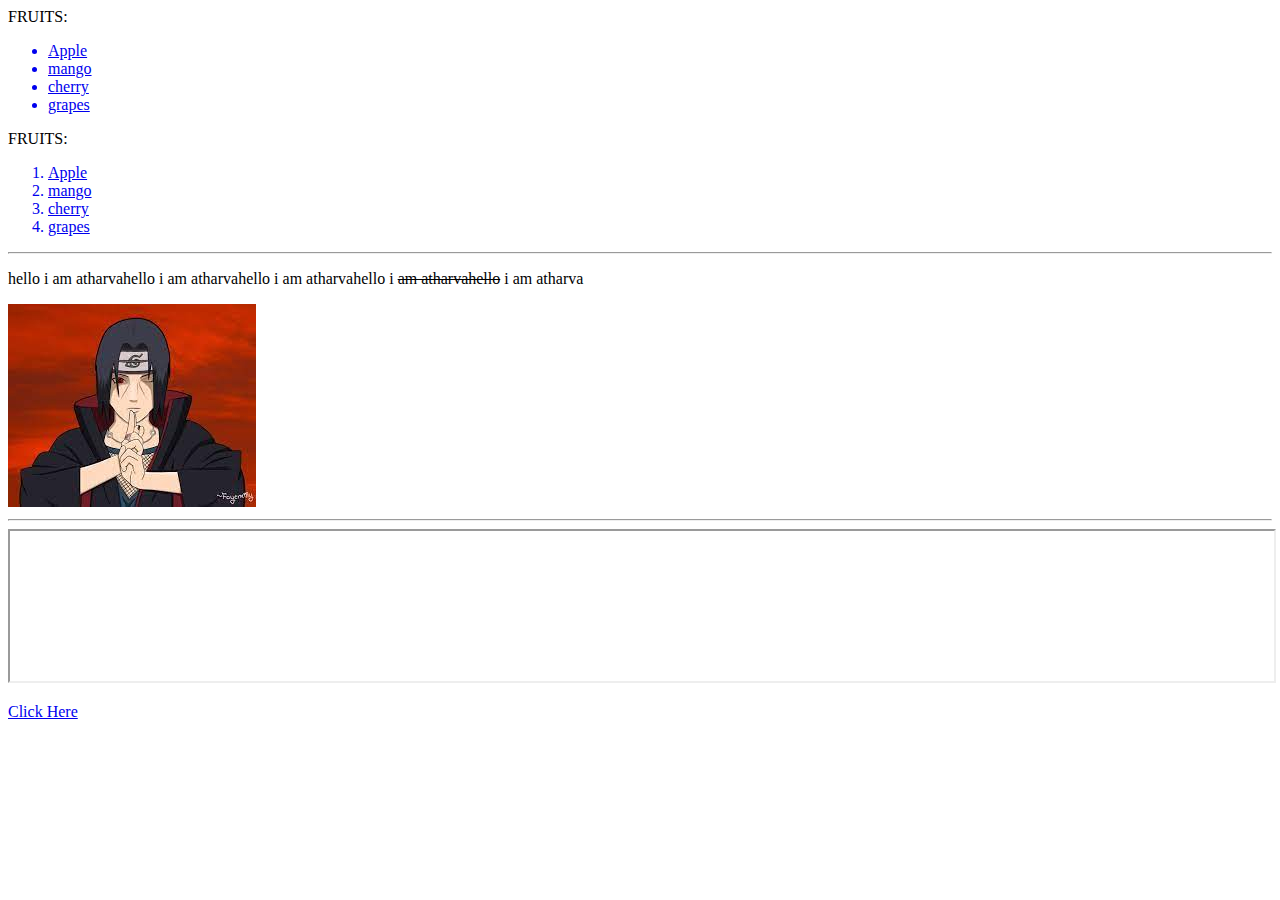
<file: html/index.html>
<!DOCTYPE html>
<html>
    <head>
        <title>htmltags</title>
    </head>
    <body>
        <lable>FRUITS:</lable>
        <ul >
            <a href="#apple"><li>Apple</li></a>
            <a href="#mango"><li>mango</li></a>
            <a href="#cherry"><li>cherry</li></a>
            <a href="#grapes"><li>grapes</li></a>
        </ul>
        <lable>FRUITS:</lable>
        <ol>
            <a href="#apple"><li>Apple</li></a>
            <a href="#mango"><li>mango</li></a>
            <a href="#cherry"><li>cherry</li></a>
            <a href="#grapes"><li>grapes</li></a>
        </ol>

        <hr/>
        <p>hello i am atharvahello i am atharvahello i am atharvahello i <del>am atharvahello</del> i am atharva</p>


        <a href="#this_is_image"><img src="itachi.jpg" alt="this is a sample image"/></a>

        <hr/>
        <iframe Src="file:///E:/html/table.html" name="demo_iframe " width="100%" height="40%">

        </iframe>

        <a href="file:///E:/html/form.html" target="demo_iframe"><p id="clickme">Click Here</p></a>
    </body>
</html>
</file>
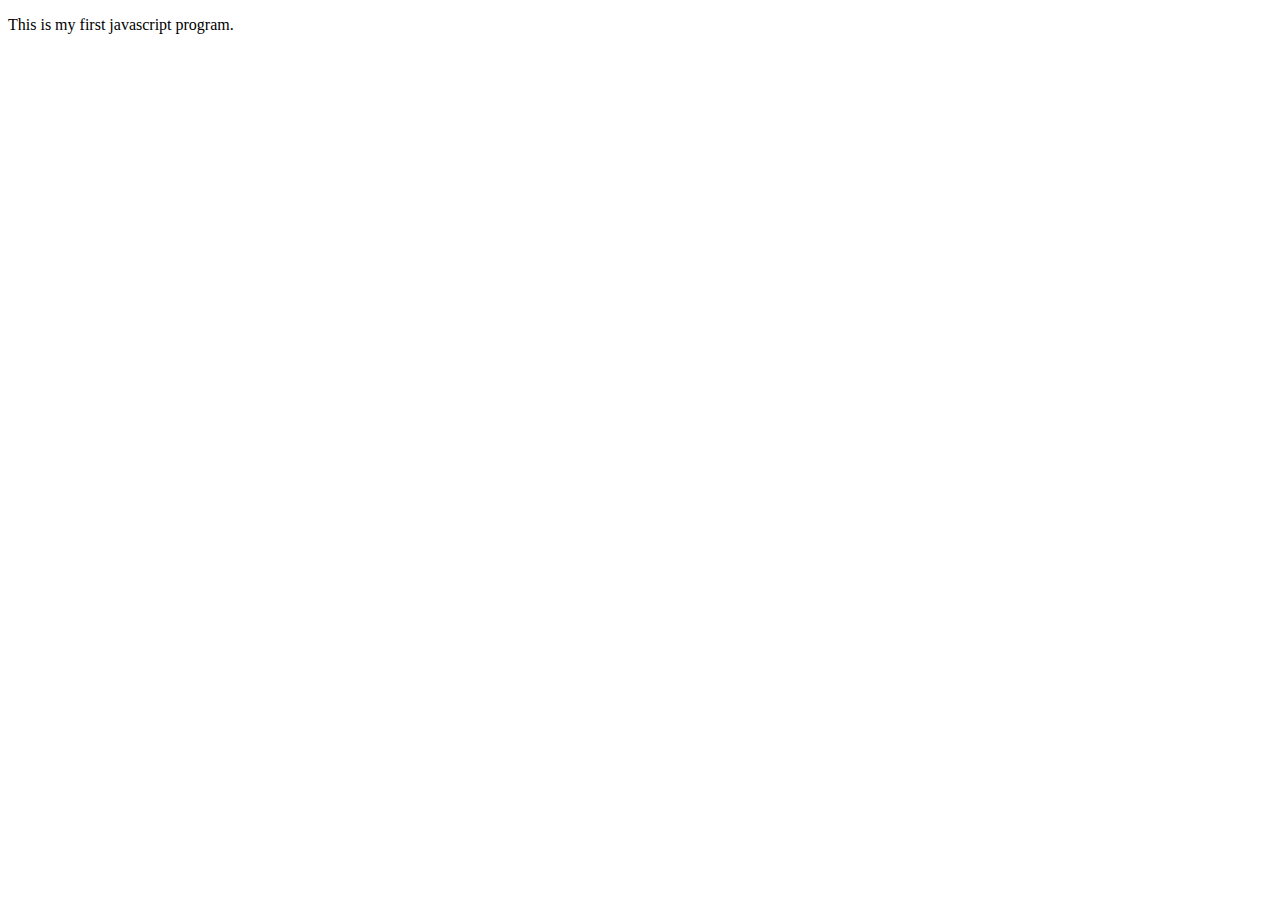
<file: Javascript Basics/index.html>
<!DOCTYPE html>
<html lang="en">
  <head>
    <title>Document</title>
    <!-- <script src="JScript.js"></script> -->
  </head>
  <body>
    <p id="demo">This is my first javascript program.</p>

    <script src="JScript.js"></script>
  </body>
</html>
</file>
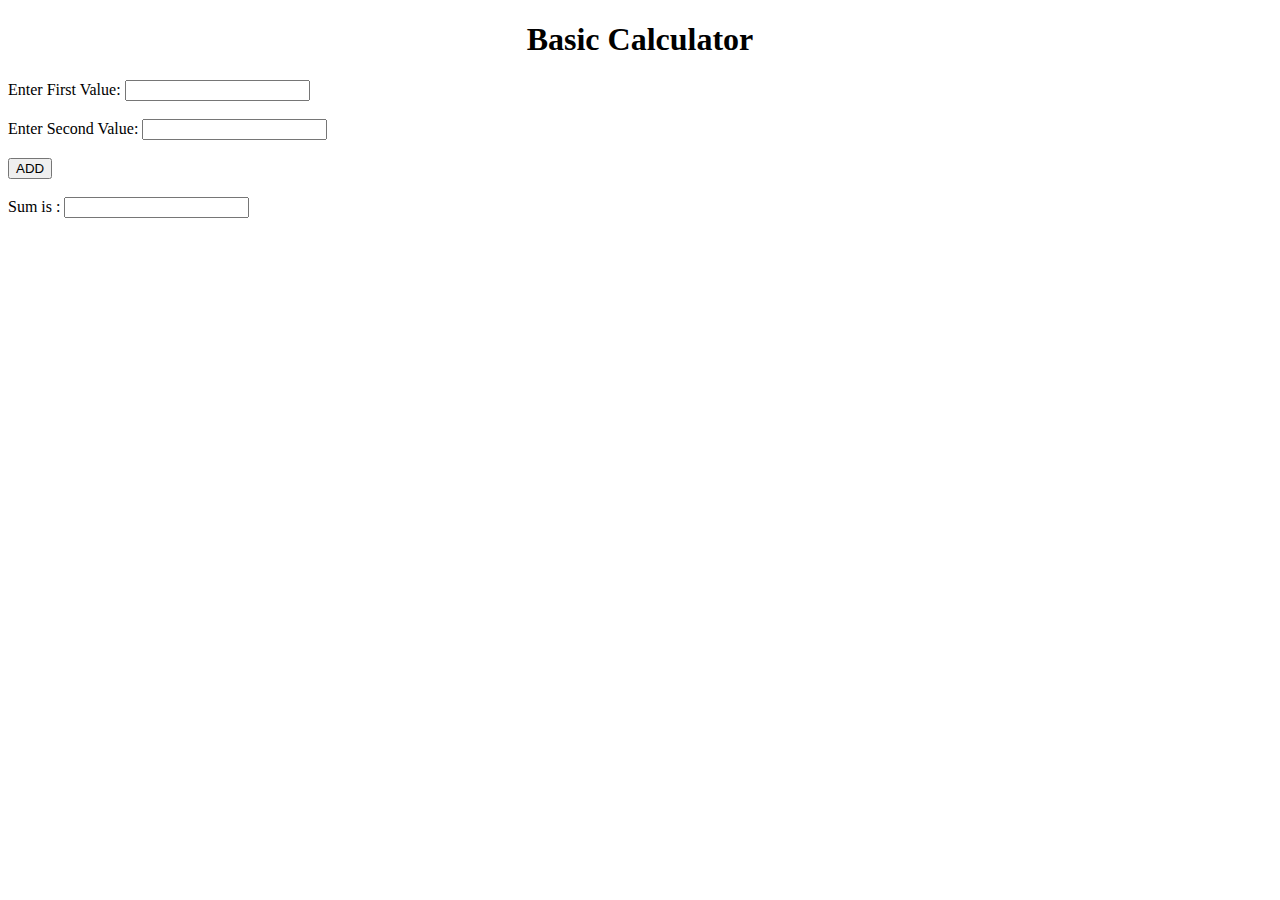
<file: ST Batch 9th Jan/index.html>
<!DOCTYPE html>
<html lang="en">
<head>
    <meta charset="UTF-8">
    <meta http-equiv="X-UA-Compatible" content="IE=edge">
    <meta name="viewport" content="width=device-width, initial-scale=1.0">
    <title>Document</title>
</head>
<body>
    <h1 style="text-align: center;">Basic Calculator</h1>
    <form>
        <div>
            <label for="Num1">Enter First Value: </label>
            <input type="number" id="Num1">
        </div><br>
        <div>
            <label for="Num2">Enter Second Value: </label>
            <input type="number" id="Num2">
        </div><br>
        <div>
            <!-- <input type="button" onclick="Add()" id="btnAdd" value="ADD"> -->
            <input type="button" onclick="checkIfVowels()" id="btnAdd" value="ADD">
        </div><br>
        <div>
            <label>Sum is : </label>
            <input type="number" id="Sum">
        </div>
    </form>
    <script src="script.js"></script>
</body>
</html>
</file>
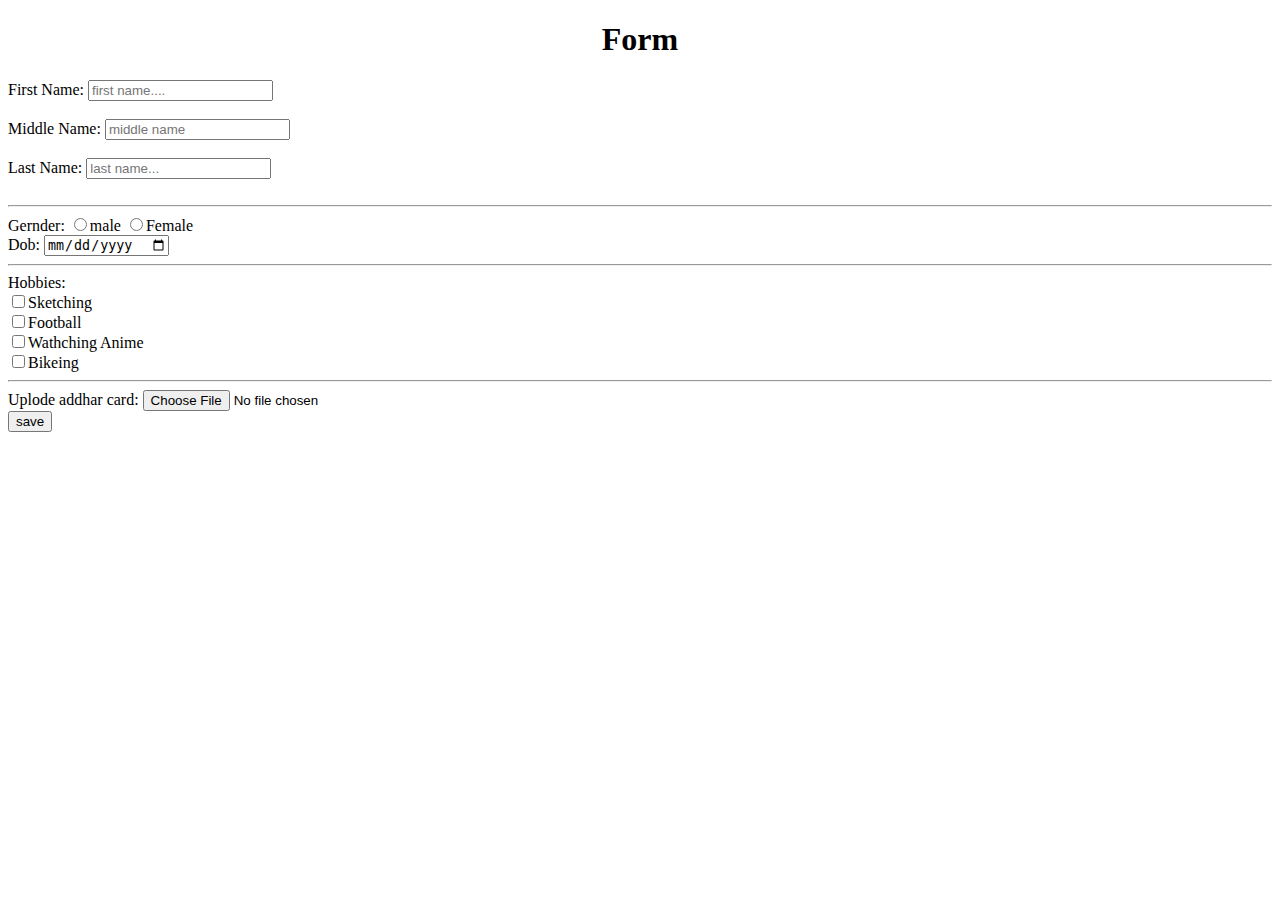
<file: html/form.html>
<!DOCTYPE html>
<html>
    <head>
        <title>form</title>
        <!--<style>
             .main-body{
                 background-image:url("naruto-jiraya.jpg");
            } 
        </style>-->
        <!-- <style>
            .inp1{
                background-color:burlywood;
            }
        </style> -->
        <link href="E:\atharva\formcss.css" rel="stylesheet" >
    </head>
    <body class="main-body">
        
        <form>
            <center><h1>Form </h1></center>
        <div class="inp1">
        
            <label>First Name:</label>
            <input type="text" placeholder="first name...." name="f_name">

            <br/>
            <br/>
        </div>
        <div class="inp1">
            <label>Middle Name:</label>
            <input type="text" placeholder="middle name" name="m_name">
            <br/>
            <br/>
        </div>
        <div class="inp1">
            <label>Last Name:</label>
            <input type="text" placeholder="last name..." name="l_name">
        <br/>
            <br/>
            </div>
            <hr/>
        <div class="inp1">
            <label>Gernder:</label>
            <input  name="gender" type="radio" 
            >male
            <input  name="gender" type="radio" 
            >Female
            <br/>
        </div>
        <div>
            <lable>Dob:</lable>
            <input type="date">
            <hr/>
        </div>
        <div>
            <lable>Hobbies:</lable>
            <br/>
            </div>
            <div>
            <input type="checkbox" name="hobbies">Sketching
            <br/>
            <input type="checkbox" name="hobbies">Football
            <br/>
            <input type="checkbox" name="hobbies">Wathching Anime
            <br/>
            <input type="checkbox" name="hobbies">Bikeing 
            <br>
            <hr>
        </div>
        <div>
            <lable>Uplode addhar card:</lable>
            <input Type="file" name="adharrcard">
            <br/>
        </div>
        <div>
            <input type="submit" value="save">
        </div>
        </form>
    </body>
</html>
</file>
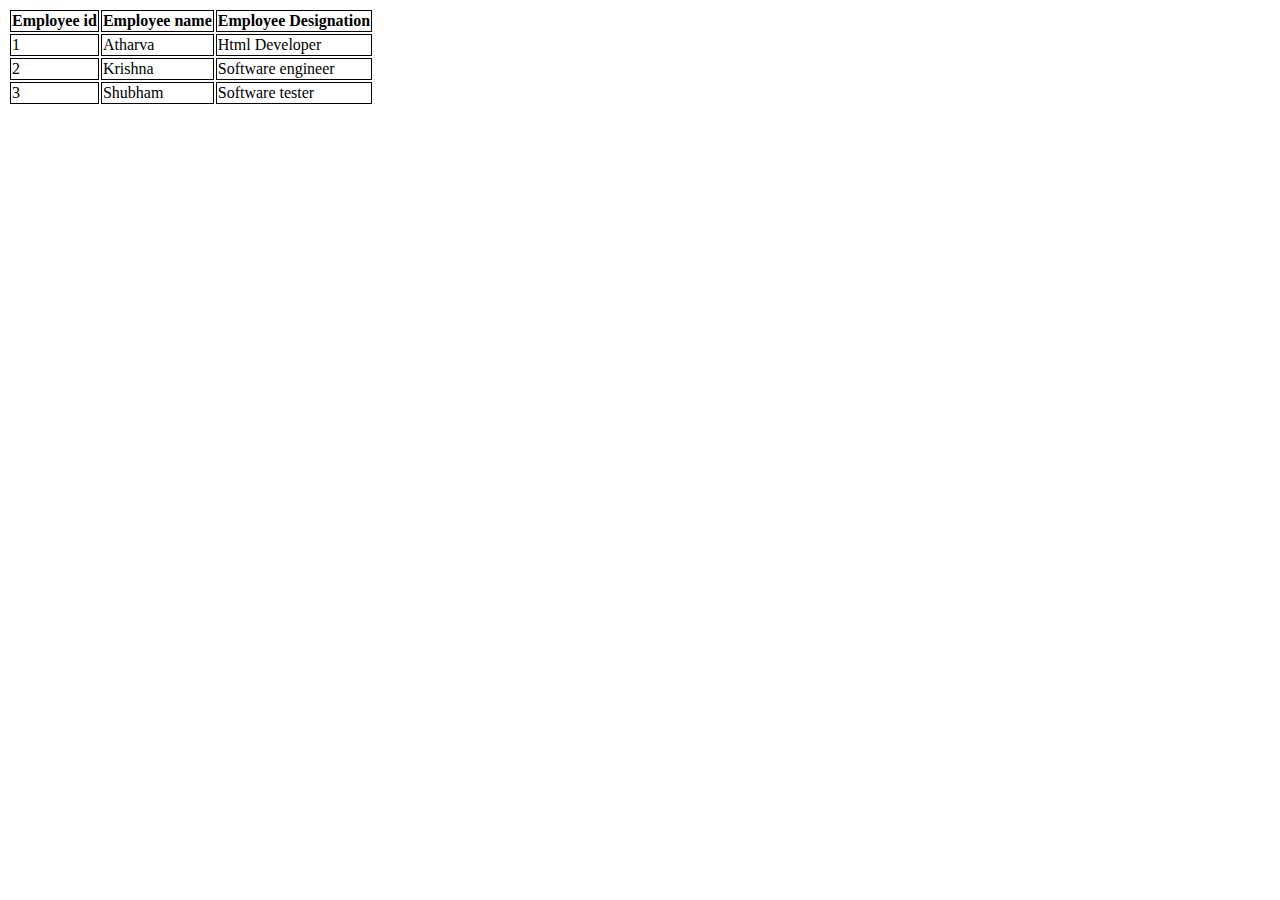
<file: html/table.html>
<!DOCTYPE html>
<html>
    <head>
        <style>
            th,td,tr{
                border: 1px solid black;
            }
        </style>
    </head>
    <body>
        <table>
            <tr>
                <th>Employee id</th>
                <th>Employee name</th>
                <th>Employee Designation</th>
            </tr>
            <tr>
                <td>1</td>
                <td>Atharva</td>
                <td>Html Developer</td>
            </tr><tr>
                <td>2</td>
                <td>Krishna</td>
                <td>Software engineer</td>
            </tr><tr>
                <td>3</td>
                <td>Shubham</td>
                <td>Software tester</td>
            </tr>
        </table>
    </body>
</html>
</file>
